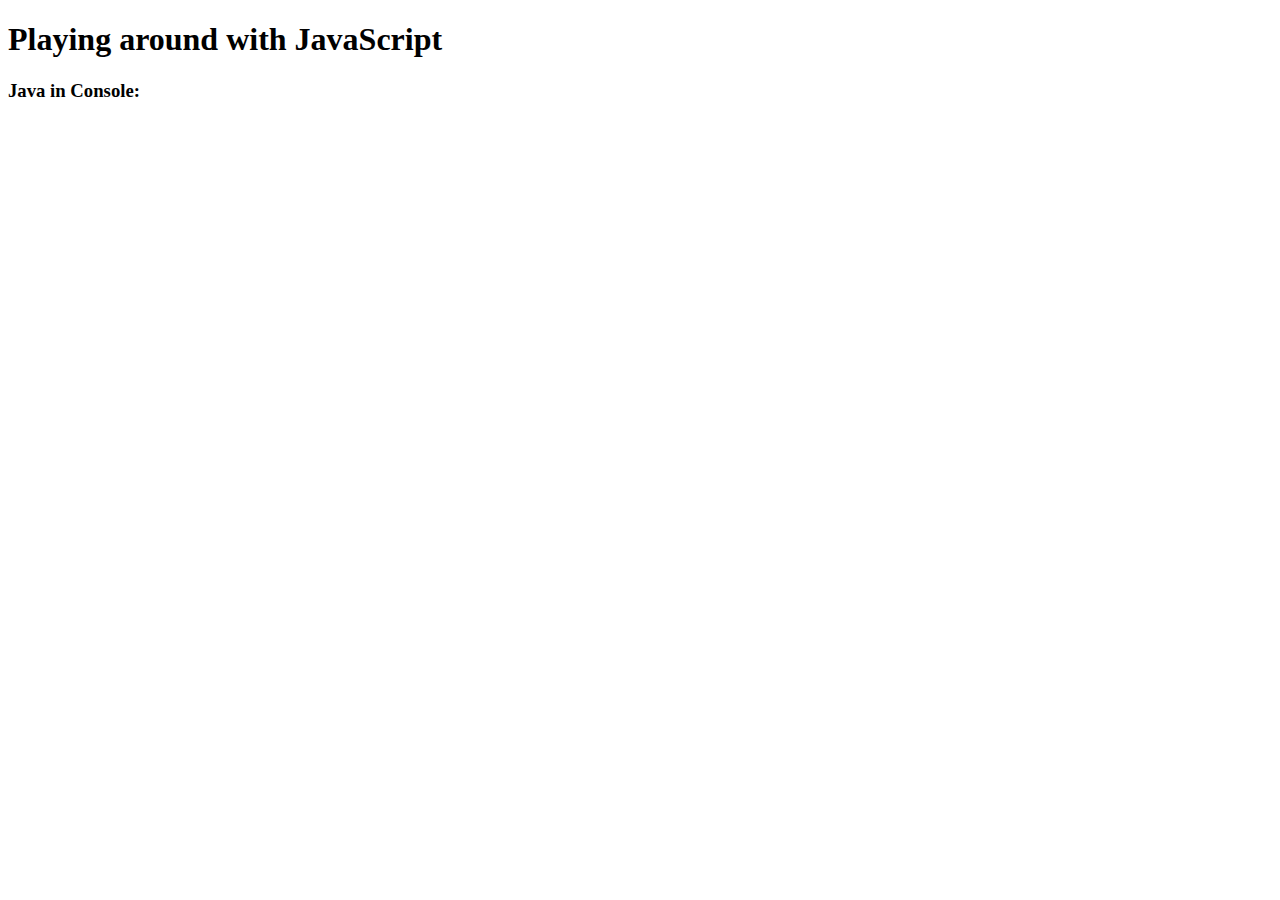
<file: index2.html>
<!DOCTYPE html>
<html>
    <head>
        <title>JavaScript</title>
        <link rel="stylesheet" href="main.css">
    </head>
    <body>
        <h1 class="primary">Playing around with JavaScript</h1>

        <article>
            <h3 class="alternate-heading">Java in Console:</h3>
            <p>

            </p>
        </article>
            <h1 class="alternate-heading large"></h1>
        <script src="box.js"></script>
    </body>
</html>
</file>
<file: main.css>
/*
This is the universal selector...don't use it:

*{
also, this text shadow looks bad...
text-shadow: 2px 2px 2px black;
}


html{
    background-color: mintcream
}

.primary{
    color: rgb(100,100,100);
}

.secondary{
    color: lightblue;
}

h1{
    color:teal
}

p{
    color: gray;
    font-family: 'Arial';
}

.alternate-heading{
    color: rgb(100,150,150, 3);
}

.large{
    font-size: 3em;
}
*/
</file>
